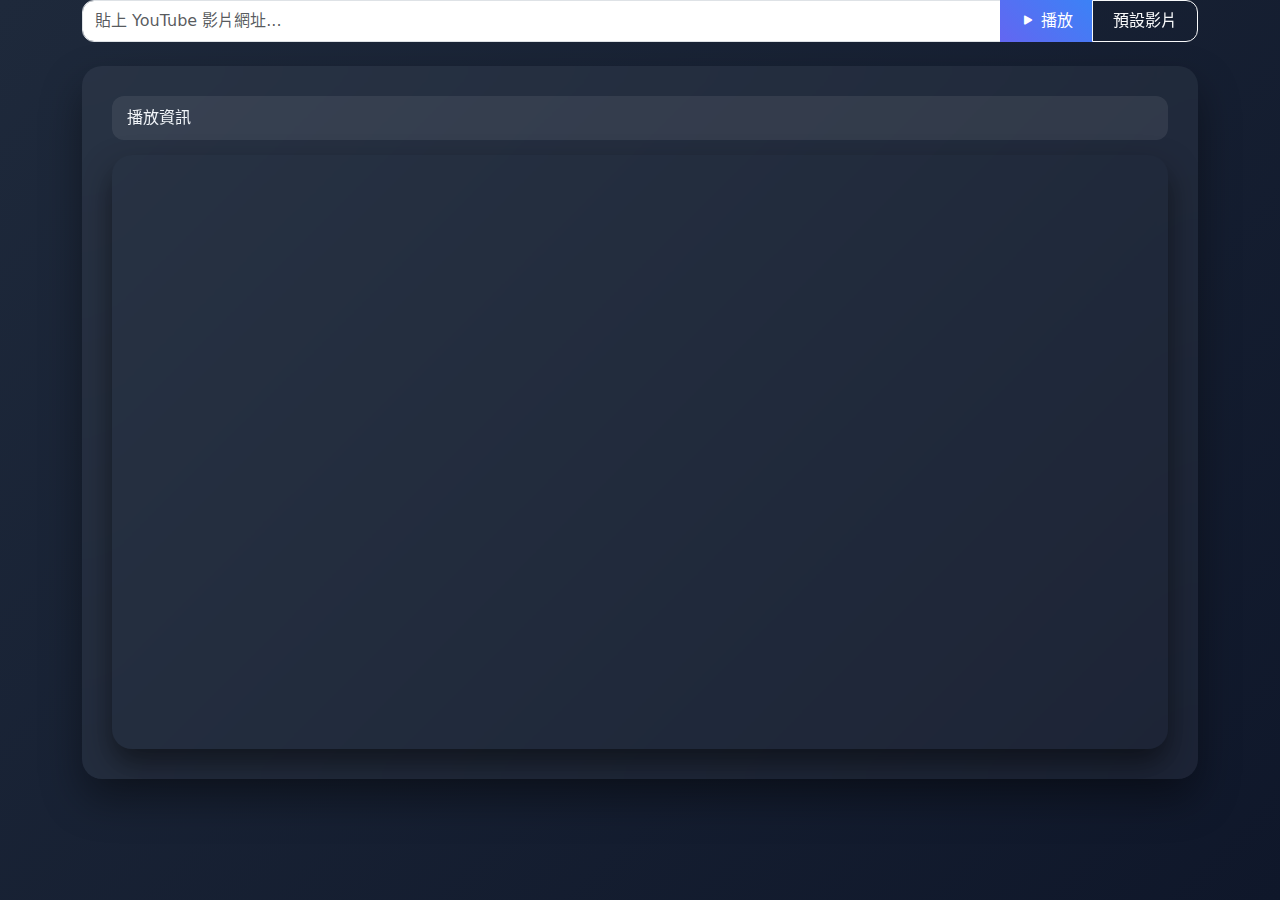
<file: index.html>
<!DOCTYPE html>
<html lang="zh-TW">

<head>
    <meta charset="utf-8" />
    <meta name="author" content="Willy Hsu">
    <meta name="viewport" content="width=device-width, initial-scale=1" />
    <title>YouTube Player</title>

    <!-- jQuery -->
    <script src="https://cdnjs.cloudflare.com/ajax/libs/jquery/3.6.0/jquery.min.js"></script>

    <!-- Bootstrap -->
    <link rel="stylesheet" href="https://cdn.jsdelivr.net/npm/bootstrap@5.3.8/dist/css/bootstrap.min.css">
    <link rel="stylesheet" href="https://cdn.jsdelivr.net/npm/bootstrap-icons@1.11.0/font/bootstrap-icons.css">
    <script src="https://cdn.jsdelivr.net/npm/bootstrap@5.3.8/dist/js/bootstrap.bundle.min.js"></script>
    <link rel="stylesheet" href="main.css">
</head>

<body>
    <div class="container">
        <!-- 輸入區 -->
        <div class="input-group mb-4">
            <input type="text" class="form-control" placeholder="貼上 YouTube 影片網址..." id="videoUrl">
            <button class="btn btn-primary" type="button" id="playBtn">
                <i class="bi bi-play-fill"></i> 播放
            </button>
            <button class="btn btn-outline-light" type="button" id="playDefaultBtn">
                預設影片
            </button>
        </div>
        <div class="main-card">
            <!-- 資訊列 -->
            <div class="info-bar">
                播放資訊
                <div id="videoTitle"></div>
                <div id="playlist"></div>
                <div id="currentTime"></div>
            </div>

            <!-- 播放器 -->
            <div id="player-wrapper">
                <div id="player"></div>
            </div>

        </div>
    </div>

    <script src="main.js"></script>

</body>

</html>
</file>
<file: main.css>
body {
    background: linear-gradient(135deg, #1e293b, #0f172a);
    min-height: 100vh;
    color: #f1f5f9;
}

.main-card {
    background: rgba(255, 255, 255, 0.05);
    backdrop-filter: blur(15px);
    border-radius: 20px;
    padding: 30px;
    box-shadow: 0 20px 40px rgba(0, 0, 0, 0.4);
}

.form-control {
    border-radius: 12px;
}

.btn {
    border-radius: 12px;
    padding: 8px 20px;
}

.btn-primary {
    background: linear-gradient(45deg, #6366f1, #3b82f6);
    border: none;
}

.btn-primary:hover {
    opacity: 0.9;
}

#player-wrapper {
    position: relative;
    width: 100%;
    max-height: 70vh;   /* 限制最高 70% 視窗高度 */
    aspect-ratio: 16 / 9;
    border-radius: 20px;
    overflow: hidden;
    box-shadow: 0 15px 30px rgba(0, 0, 0, 0.5);
}

#player {
    position: absolute;
    top: 0;
    left: 0;
    width: 100%;
    height: 100%;
    border-radius: 20px;
}

.info-bar {
    background: rgba(255, 255, 255, 0.08);
    padding: 10px 15px;
    border-radius: 12px;
    margin-bottom: 15px;
    display: flex;
    gap: 15px;
    align-items: center;
    flex-wrap: wrap;
}

#videoTitle {
    font-weight: 600;
    font-size: 1.2rem;
}

#playlist,
#currentTime {
    font-size: 0.9rem;
    opacity: 0.8;
}
</file>
